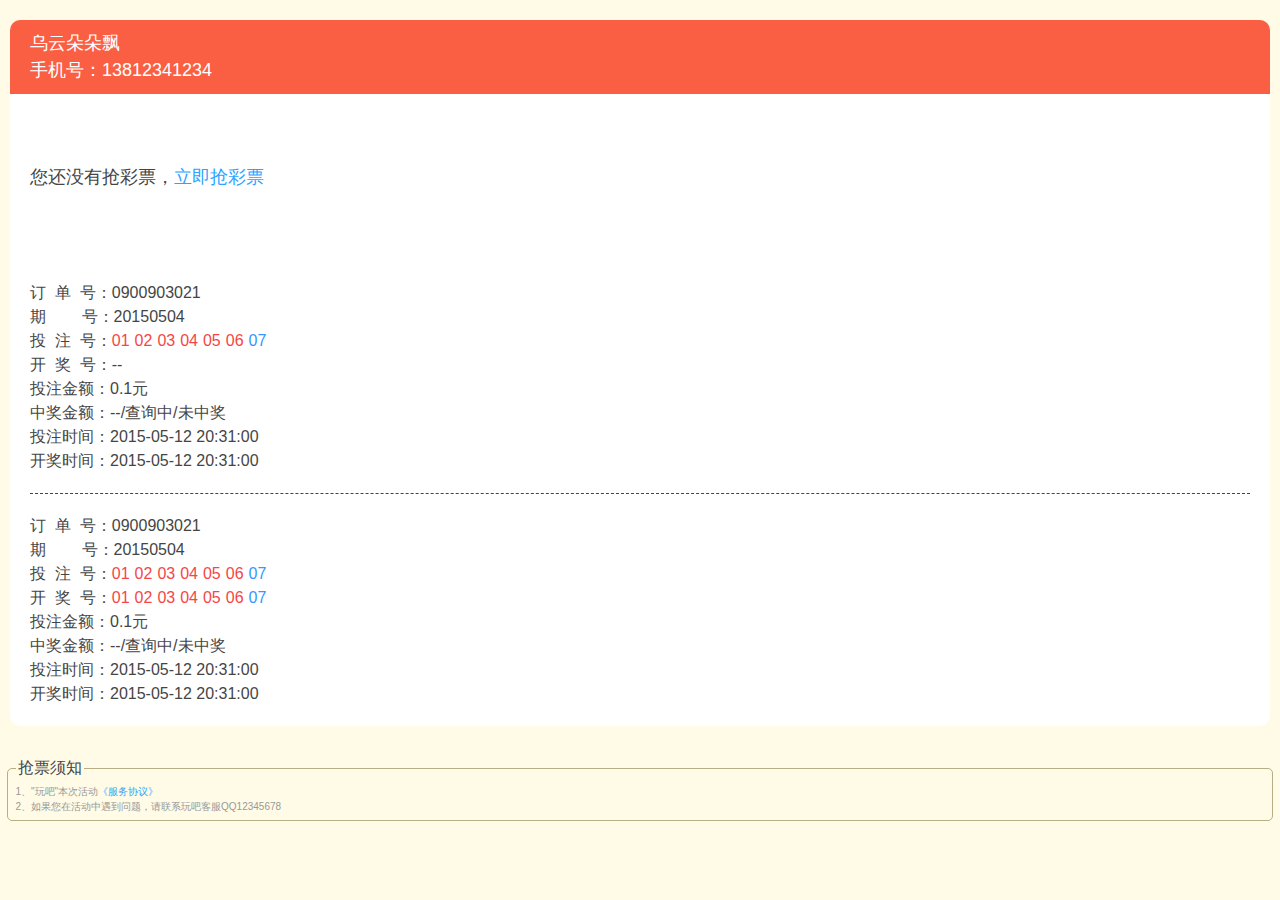
<file: order.html>
<!doctype html>
<html>
<head>
<meta charset="utf-8">
<title>我的彩票</title>
<meta name="viewport" content="width=device-width, initial-scale=1.0, maximum-scale=1.0, minimum-scale=1.0, user-scalable=no">
<meta name="format-detection" content="telephone=no">
<link rel="stylesheet" type="text/css" href="css/wb_cporder.css">
</head>

<body>
<div class="order">
	<div class="summary">
    	乌云朵朵飘<br>
        手机号：13812341234
    </div>
    
    <div class="list">
    	<p class="text">您还没有抢彩票，<a href="javascript:;">立即抢彩票</a></p>
        <ul class="item">
            <li>订&nbsp;&nbsp;单&nbsp;&nbsp;号：0900903021</li>
            <li>期&nbsp;&nbsp;&nbsp;&nbsp;&nbsp;&nbsp;&nbsp;&nbsp;号：20150504</li>
            <li>投&nbsp;&nbsp;注&nbsp;&nbsp;号：<span class="ball_red">01</span><span class="ball_red">02</span><span class="ball_red">03</span><span class="ball_red">04</span><span class="ball_red">05</span><span class="ball_red">06</span><span class="ball_blue">07</span></li>
            <li>开&nbsp;&nbsp;奖&nbsp;&nbsp;号：--</li>
            <li>投注金额：0.1元</li>
            <li>中奖金额：--/查询中/未中奖</li>
            <li>投注时间：2015-05-12 20:31:00</li>
            <li>开奖时间：2015-05-12 20:31:00</li>
        </ul>
        <ul class="item">
            <li>订&nbsp;&nbsp;单&nbsp;&nbsp;号：0900903021</li>
            <li>期&nbsp;&nbsp;&nbsp;&nbsp;&nbsp;&nbsp;&nbsp;&nbsp;号：20150504</li>
            <li>投&nbsp;&nbsp;注&nbsp;&nbsp;号：<span class="ball_red">01</span><span class="ball_red">02</span><span class="ball_red">03</span><span class="ball_red">04</span><span class="ball_red">05</span><span class="ball_red">06</span><span class="ball_blue">07</span></li>
            <li>开&nbsp;&nbsp;奖&nbsp;&nbsp;号：<span class="ball_red">01</span><span class="ball_red">02</span><span class="ball_red">03</span><span class="ball_red">04</span><span class="ball_red">05</span><span class="ball_red">06</span><span class="ball_blue">07</span></li>
            <li>投注金额：0.1元</li>
            <li>中奖金额：--/查询中/未中奖</li>
            <li>投注时间：2015-05-12 20:31:00</li>
            <li>开奖时间：2015-05-12 20:31:00</li>
        </ul>
    </div>
</div><!--/orderdet-->


<div class="notice">
	<fieldset>
    	<legend>抢票须知</legend>
        <p>
        	1、"玩吧"本次活动<a href="rule.html">《服务协议》</a><br>2、如果您在活动中遇到问题，请联系玩吧客服QQ12345678
        </p>
    </fieldset>
</div>

</body>
</html>
</file>
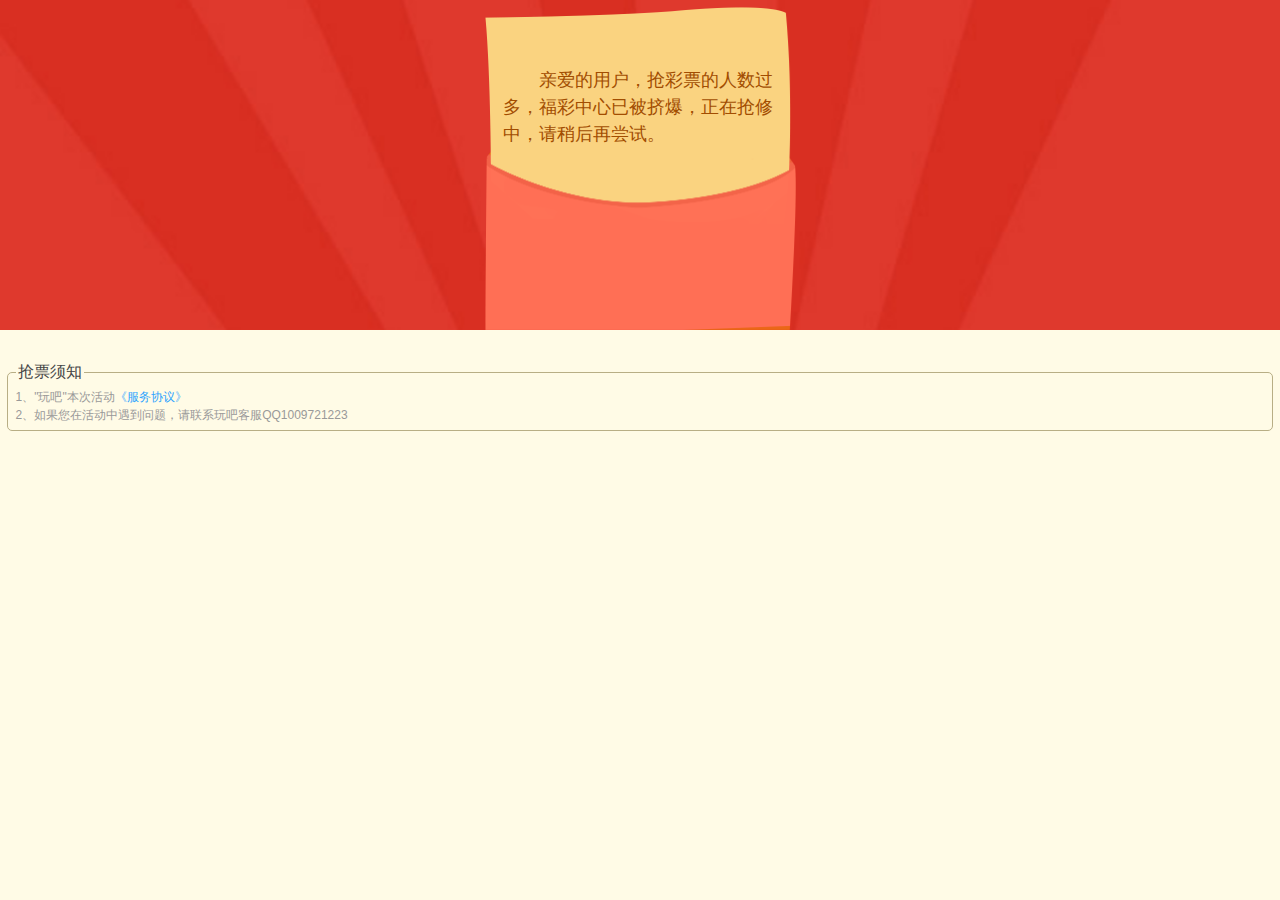
<file: prevention.html>
<!doctype html>
<html>
<head>
<meta charset="utf-8">
<title>教你如何成为百万富翁</title>
<meta name="viewport" content="width=device-width, initial-scale=1.0, maximum-scale=1.0, minimum-scale=1.0, user-scalable=no">
<meta name="format-detection" content="telephone=no">
<link rel="stylesheet" type="text/css" href="css/wb_caipiao.css">
</head>

<body>
<div class="prevention" id="prevention">
	<div class="sheet">
        <div class="info">亲爱的用户，抢彩票的人数过多，福彩中心已被挤爆，正在抢修中，请稍后再尝试。</div>
    </div>
</div><!--/prevention-->

<div class="notice">
	<fieldset>
    	<legend>抢票须知</legend>
        <p>
        	1、"玩吧"本次活动<a href="rule.html">《服务协议》</a><br>2、如果您在活动中遇到问题，请联系玩吧客服QQ1009721223
        </p>
    </fieldset>
</div>

</body>
</html>
</file>
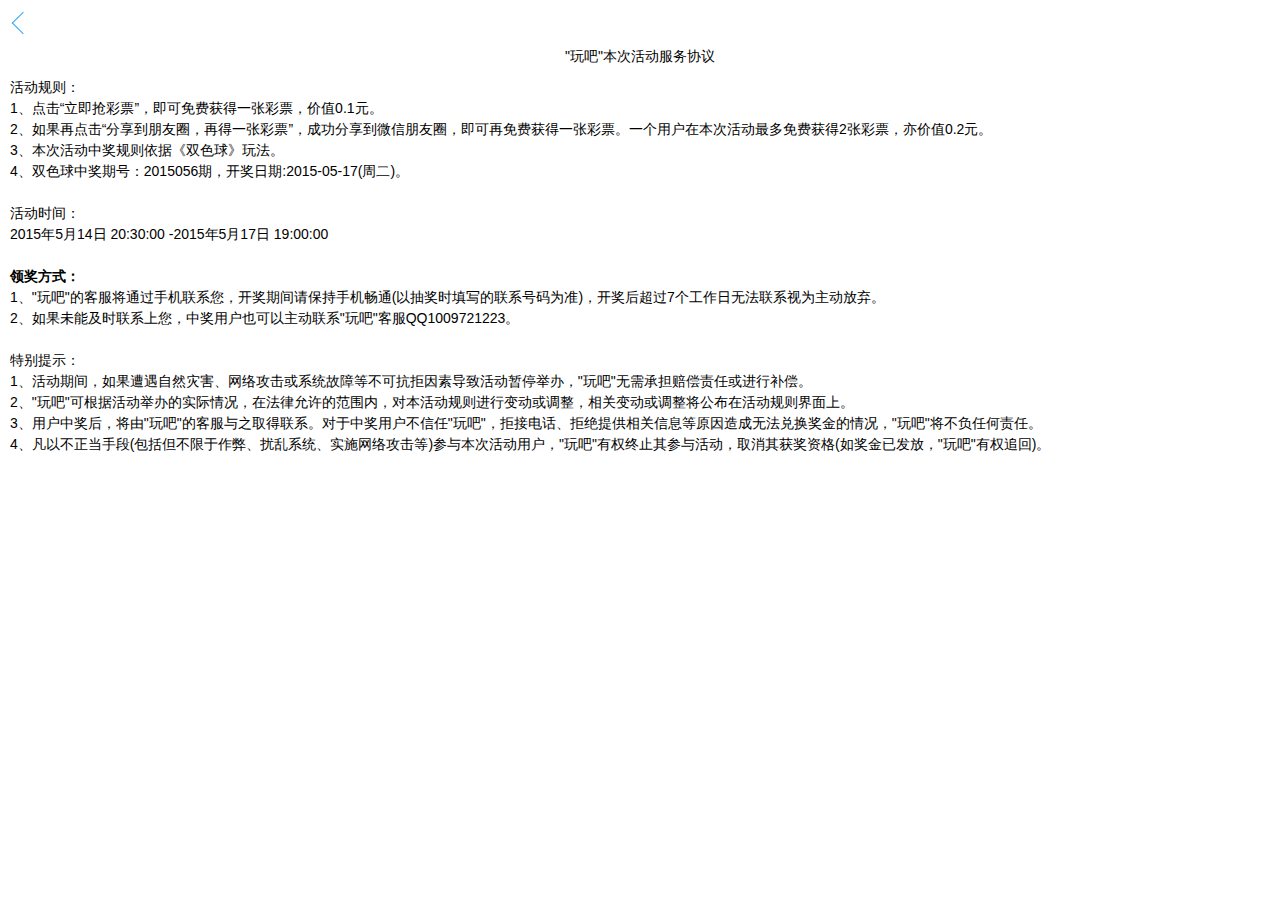
<file: rule.html>
<!doctype html>
<html>
<head>
<meta charset="utf-8">
<title>抢票须知</title>
<meta name="viewport" content="width=device-width, initial-scale=1.0, maximum-scale=1.0, minimum-scale=1.0, user-scalable=no">
<meta name="format-detection" content="telephone=no">
<link rel="stylesheet" type="text/css" href="css/wb_cporder.css">
</head>

<body style="background:#fff">
<div class="rule">
<a href="javascript:history.back();" class="back_btn"></a>
<div class="h">"玩吧"本次活动服务协议</div>
活动规则：<br>
1、点击“立即抢彩票”，即可免费获得一张彩票，价值0.1元。<br>
2、如果再点击“分享到朋友圈，再得一张彩票”，成功分享到微信朋友圈，即可再免费获得一张彩票。一个用户在本次活动最多免费获得2张彩票，亦价值0.2元。<br>
3、本次活动中奖规则依据《双色球》玩法。<br>
4、双色球中奖期号：2015056期，开奖日期:2015-05-17(周二)。<br>
<br>
活动时间：<br>
2015年5月14日 20:30:00 -2015年5月17日 19:00:00<br>
<br>
<b>领奖方式：</b><br>
1、"玩吧"的客服将通过手机联系您，开奖期间请保持手机畅通(以抽奖时填写的联系号码为准)，开奖后超过7个工作日无法联系视为主动放弃。<br>
2、如果未能及时联系上您，中奖用户也可以主动联系"玩吧"客服QQ1009721223。<br>
<br>
特别提示：<br>
1、活动期间，如果遭遇自然灾害、网络攻击或系统故障等不可抗拒因素导致活动暂停举办，"玩吧"无需承担赔偿责任或进行补偿。<br>
2、"玩吧"可根据活动举办的实际情况，在法律允许的范围内，对本活动规则进行变动或调整，相关变动或调整将公布在活动规则界面上。<br>
3、用户中奖后，将由"玩吧"的客服与之取得联系。对于中奖用户不信任"玩吧"，拒接电话、拒绝提供相关信息等原因造成无法兑换奖金的情况，"玩吧"将不负任何责任。<br>
4、凡以不正当手段(包括但不限于作弊、扰乱系统、实施网络攻击等)参与本次活动用户，"玩吧"有权终止其参与活动，取消其获奖资格(如奖金已发放，"玩吧"有权追回)。
</div>
</body>
</html>
</file>
<file: css/wb_cporder.css>
@charset "utf-8";
/* 2015-05-09 */

body,div,ul,ol,li,h1,h2,h3,h4,h5,h6,p,pre,code,form,img,dl,dd,dt,input,textarea,button,th,td,iframe{ margin:0; padding:0}
article,aside,details,figcaption,figure,footer,header,hgroup,nav,section{ display:block}
html{ font:62.5%/1.5 "Microsoft YaHei", sans-serif}
img{border:none; max-width:100%; vertical-align:top}
h1,h2,h3,h4,h5,h6{ font-weight:normal}
input,select,textarea{ font-size:100%; vertical-align:baseline; *vertical-align:middle}
ol,ul{ list-style:none}
textarea{ overflow:auto; vertical-align:top; resize:vertical}
table{ border-collapse:collapse; border-spacing:0}
em,i,code,cite,address,th{font-style:normal}
.clear{clear:both;line-height:0;font-size:0}
.clearfix{*zoom:1;_height:1px}
.clearfix:after{content:".";display:block;height:0;clear:both;visibility:hidden}
a{ text-decoration:none; outline:none}

body{ background:#fffbe6}
.order{ margin:20px 10px; background:#fff; border-radius:10px}
.order .summary{ background:#fb5f43; border-top-left-radius:10px; border-top-right-radius:10px; color:#fff; font-size:1.8em; padding:10px 20px}
.order .list{ padding:0 20px}
.order .list .item{ font-size:1.6em; padding:20px 0; color:#454545; border-bottom:1px dashed #454545}
.order .list .item:last-child{ border:none}
.order .list .text{ font-size:1.8em; padding:70px 0; color:#454545}
.order .list .text a{ color:#2da4ff}
.ball_red{ color:#f54646; margin-right:5px}
.ball_blue{ color:#39f; margin-right:5px}
/*抢票须知*/
.notice{ margin:30px 5px 20px}
.notice fieldset{ border:1px solid #b8ae85; border-radius:5px}
.notice legend{ color:#454545; font-size:1.6em}
.notice p{ color:#999; font-size:}
.notice p a{ color:#2da4ff}
/*规则*/
.rule{ font-size:1.4em; padding:10px}
.rule .back_btn{ width:15px; height:15px; margin:5px; display:block; border:solid #2da4ff; border-width:0 0 1px 1px; transform:rotate(45deg); -webkit-transform:rotate(45deg)}
.rule .h{ text-align:center; padding:10px 0}
</file>
<file: css/wb_caipiao.css>
@charset "utf-8";
/* 2015-05-08 */

body,div,ul,ol,li,h1,h2,h3,h4,h5,h6,p,pre,code,form,img,dl,dd,dt,input,textarea,button,th,td,iframe{ margin:0; padding:0}
article,aside,details,figcaption,figure,footer,header,hgroup,nav,section{ display:block}
html{ font:62.5%/1.5 "Microsoft YaHei", sans-serif}
img{border:none; max-width:100%; vertical-align:top}
h1,h2,h3,h4,h5,h6{ font-weight:normal}
input,select,textarea{ font-size:100%; vertical-align:baseline; *vertical-align:middle}
ol,ul{ list-style:none}
textarea{ overflow:auto; vertical-align:top; resize:vertical}
table{ border-collapse:collapse; border-spacing:0}
em,i,code,cite,address,th{font-style:normal}
.clear{clear:both;line-height:0;font-size:0}
.clearfix{*zoom:1;_height:1px}
.clearfix:after{content:".";display:block;height:0;clear:both;visibility:hidden}
a{ text-decoration:none; outline:none}

body{ background:#fffbe6}
.hidden{ display:none}
.index{ height:330px; background:url(../images/caipiao_bg.jpg) center bottom no-repeat; background-size:cover; position:relative; overflow:hidden}
.index .friend{ padding:20px 20px 0 0; display:table; position:relative; z-index:20}
.index .friend .headimg{ width:70px; display:table-cell; vertical-align:top; text-align:center}
.index .friend .headimg img{ width:44px; height:44px; border-radius:44px}
.index .friend .content{ display:table-cell; color:#a42611; background:#fef3b5; border-radius:10px; padding:5px 10px; position:relative; font-size:1.4em}
.index .friend .content i{position:absolute; width:0; height:0; top:11px; left:-14px; border-width:7px; border-style:dashed solid dashed dashed; border-color:transparent #fef3b5 transparent transparent}
.index .fudai{ z-index:18; position:absolute; bottom:0; left:50%; margin-left:-140px; width:280px; height:288px; text-align:center; background:url(../images/fudai.png) center bottom no-repeat; background-size:280px}
.index .fudai .grab_btn{ background:#d8533b; display:inline-block; margin-top:223px; border-radius:8px; color:#ba2e09}
.index .fudai .grab_btn span{ display:block; background:#ffdc4b; border-radius:8px; font-size:2.2em; margin-bottom:4px; padding:7px 45px; font-weight:bold}
/*球运动*/
.index .qiu{ z-index:17; position:absolute; bottom:100px; left:50%; margin-left:-18px; text-align:center; font-family:Arial; font-size:2.4em}
.index .qiu_1{ background:#ff5b5b; color:#ab4242; width:36px; height:36px; line-height:36px; border-radius:36px; -webkit-animation:i_qiu_1 10s linear 0s infinite normal; box-shadow:1px -1px 1px #ea5252 inset}
@-webkit-keyframes i_qiu_1{
	0%{ -webkit-transform:translate(0,0); opacity:0; z-index:1}
	1%{ opacity:1}
	26%{ z-index:17}
	27%{ z-index:21}
	30%{ -webkit-transform:translate(80px,-80px)}
	70%{ -webkit-transform:translate(-80px,-160px)}
	99%{ z-index:21; opacity:1}
	100%{ -webkit-transform:translate(0,-266px); opacity:0; z-index:1}
}
.index .qiu_2{ margin-left:-90px; font-size:1.9em; background:#5fa9cf; color:#1d5875; width:28px; height:28px; line-height:28px; border-radius:28px; -webkit-animation:i_qiu_2 15s linear 2s infinite normal; box-shadow:0 -1px 3px #5e7d9b inset}
@-webkit-keyframes i_qiu_2{
	0%{ -webkit-transform:translate(0,0); opacity:0; z-index:1}
	1%{ opacity:1}
	40%{ -webkit-transform:translate(-115px,-80px); z-index:17}
	50%{ -webkit-transform:translate(-120px,-90px); z-index:21}
	70%{ -webkit-transform:translate(-50px,-160px)}
	99%{ z-index:21; opacity:1}
	100%{ -webkit-transform:translate(0,-266px); opacity:0; z-index:1}
}
.index .qiu_9{ margin-left:0; font-size:1.9em; background:#5fa9cf; color:#1d5875; width:28px; height:28px; line-height:28px; border-radius:28px; -webkit-animation:i_qiu_9 10s linear 4s infinite normal; box-shadow:0 -1px 3px #5e7d9b inset}
@-webkit-keyframes i_qiu_9{
	30%{ -webkit-transform:translate(-30px,-60px)}
	70%{ -webkit-transform:translate(70px,-160px)}
	100%{ -webkit-transform:translate(0,-266px)}
}
.index .qiu_17{ margin-left:-40px; background:#ff5b5b; color:#ab4242; width:40px; height:40px; line-height:40px; border-radius:40px; -webkit-animation:i_qiu_17 14s linear 8s infinite normal; box-shadow:-1px -1px 1px #ea5252 inset}
@-webkit-keyframes i_qiu_17{
	30%{ -webkit-transform:translate(-86px,-85px)}
	39%{ z-index:17}
	40%{ z-index:19}
	70%{ -webkit-transform:translate(0,-160px)}
	100%{ -webkit-transform:translate(-20px,-266px)}
}
.index .qiu_22{ margin-left:60px; background:#62b3dc; color:#1d5875; width:40px; height:40px; line-height:40px; border-radius:40px; -webkit-animation:i_qiu_22 10s linear 10s infinite normal; box-shadow:1px -1px 3px #5e7d9b inset}
@-webkit-keyframes i_qiu_22{
	29%{ z-index:17}
	30%{ -webkit-transform:translate(120px,-60px); background:#5b8bad}
	70%{ -webkit-transform:translate(70px,-160px)}
	100%{ -webkit-transform:translate(0,-266px)}
}

/*抢到彩票的用户列表*/
.users .item{ display:table; width:100%; padding-right:15px; box-sizing:border-box; margin-top:20px}
.users .item .headimg{ width:74px; display:table-cell; text-align:center; vertical-align:top}
.users .item .headimg img{ width:44px; height:44px; border-radius:44px}
.users .item .content .t{ overflow:hidden; font-size:1.6em; vertical-align:top}
.users .item .content .time{ float:right; color:#999; font-size:1.4rem}
.users .item .content .name{ color:#454545}
.users .item .content .b{ color:#999; font-size:1.4em}
/*抢票须知*/
.notice{ margin:30px 5px 20px}
.notice fieldset{ border:1px solid #b8ae85; border-radius:5px}
.notice legend{ color:#454545; font-size:1.6em}
.notice p{ color:#999; font-size:1.2em}
.notice p a{ color:#2da4ff}
/*中奖页*/
.lottery,.lotteryover,.prevention{ height:330px; background:url(../images/caipiao_bg.jpg) center bottom no-repeat; background-size:cover; position:relative}
.lottery .sheet,.lotteryover .sheet,.prevention .sheet{ position:absolute; bottom:0; left:50%; margin-left:-155px; width:311px; height:323px; background:url(../images/sheet.png) center bottom no-repeat; background-size:311px; text-align:center}
.lottery .info{ font-size:2.4em; color:#a24d01; font-weight:bold; padding:50px 0 20px}
.lottery .info2{ font-size:2.4em; color:#a24d01; font-weight:bold}
.lottery .number{ overflow:hidden; padding-left:14px}
.lottery .number .item{ float:left; color:#d50000; font-family:Arial; font-size:2.4em; background:#b2965b; width:36px; margin-right:5px; border-radius:5px}
.lottery .number .item span{ background:#fff6db; display:block; border-radius:5px; padding:2px 0; margin-bottom:3px}
.lottery .number .item.blueitem span{ color:#4aa8da}
.lottery .date{ color:#d50000; font-size:1.4em; padding:5px 0 50px}
.lottery .share_btn{ background:#d8533b; border-radius:8px; display:inline-block; color:#ba2e09}
.lottery .share_btn span{ display:block; background:#ffdc4b; border-radius:8px; font-size:2.1em; margin-bottom:4px; padding:7px 15px; font-weight:bold}
.lottery .pool{ color:#aa3d29; position:absolute; bottom:15px; left:50%; margin-left:-144px; font-size:1.4em}
.lottery .pool a{ color:#000; text-decoration:underline; font-weight:bold}
/*填写手机*/
.phone{ width:280px; margin:30px auto}
.phone .t{ font-size:1.6em; margin-bottom:5px}
.phone .t .text{ width:155px; border:1px solid #999; border-radius:3px; line-height:24px; height:24px; margin:0 7px}
.phone .t .phone_btn{ -webkit-appearance:none; outline:none; background:#ffb309; border:none; color:#fff; padding:3px 8px; border-radius:3px}
.phone p{ color:#d50000; font-size:1.4em}
/*彩票已经抢完了*/
.lotteryover .info{ font-size:2.4em; color:#a24d01; font-weight:bold; padding-top:100px}
/*彩票中心需要你*/
.prevention .info{ font-size:1.8em; color:#a24d01; padding:60px 18px 0; text-align:left; text-indent:2em}
/*微信引导*/
.wxguide{ width:100%; height:100%; position:fixed; z-index:9000; top:0; left:0; background:rgba(0,0,0,0.8); overflow:hidden}
.wxguide .wxguide_btn{ position:absolute; width:100%; height:100%; z-index:10}
.wxguide .arrow{ background:url(../images/arrow.png) no-repeat; background-size:53px; width:53px; height:56px; position:absolute; top:5px; right:20px; }
.wxguide .border{ width:280px; height:90px; border:2px dashed #ececec; position:absolute; top:58px; right:28px; border-radius:20px; display:block; text-align:center}
.wxguide .text{ color:#fbbc0e; font-size:2.2em; padding:11px 0 0}
.wxguide .text2{ color:#fff; font-size:2.2em}
.wxguide .close{ position:absolute; width:30px; height:30px;text-align:center; background:#ececec; top:134px; right:15px;border-radius:30px}
.wxguide .close_x,.wxguide .close_y{ width:22px; height:2px; background:#000; position:absolute; left:4px; top:14px; transform:rotate(45deg); -webkit-transform:rotate(45deg)}
.wxguide .close_y{ transform:rotate(-45deg); -webkit-transform:rotate(-45deg)}
/*小乌龟加载*/
.loading{ width:100px; height:82px; position:absolute; top:180px; left:50%; text-align:center; margin-left:-50px; z-index:5}
.loading .soma{ background:url(../images/loading.gif) no-repeat; background-size:100px; width:84px; height:53px; position:absolute; left:-5px; top:0; -webkit-animation:i_loading_soma 1.5s linear 0s infinite normal}
.loading .head{ background:url(../images/loading.gif) -84px 0 no-repeat; background-size:100px; width:26px; height:53px; position:absolute; left:79px; top:0; -webkit-animation:i_loading_head 1.5s linear 0s infinite normal}
.loading p{ display:inline-block; color:#fff; margin-top:58px; font-size:1.6em}
@-webkit-keyframes i_loading_soma{
	0%{ -webkit-transform:translate(0,0)}
	25%{ -webkit-transform:translate(0,0)}
	85%{ -webkit-transform:translate(10px,0)}
	100%{ -webkit-transform:translate(0,0)}
}
@-webkit-keyframes i_loading_head{
	0%{ -webkit-transform:translate(0,0)}
	25%{ -webkit-transform:translate(10px,0)}
	85%{ -webkit-transform:translate(10px,0)}
	100%{ -webkit-transform:translate(0,0)}
}
</file>
